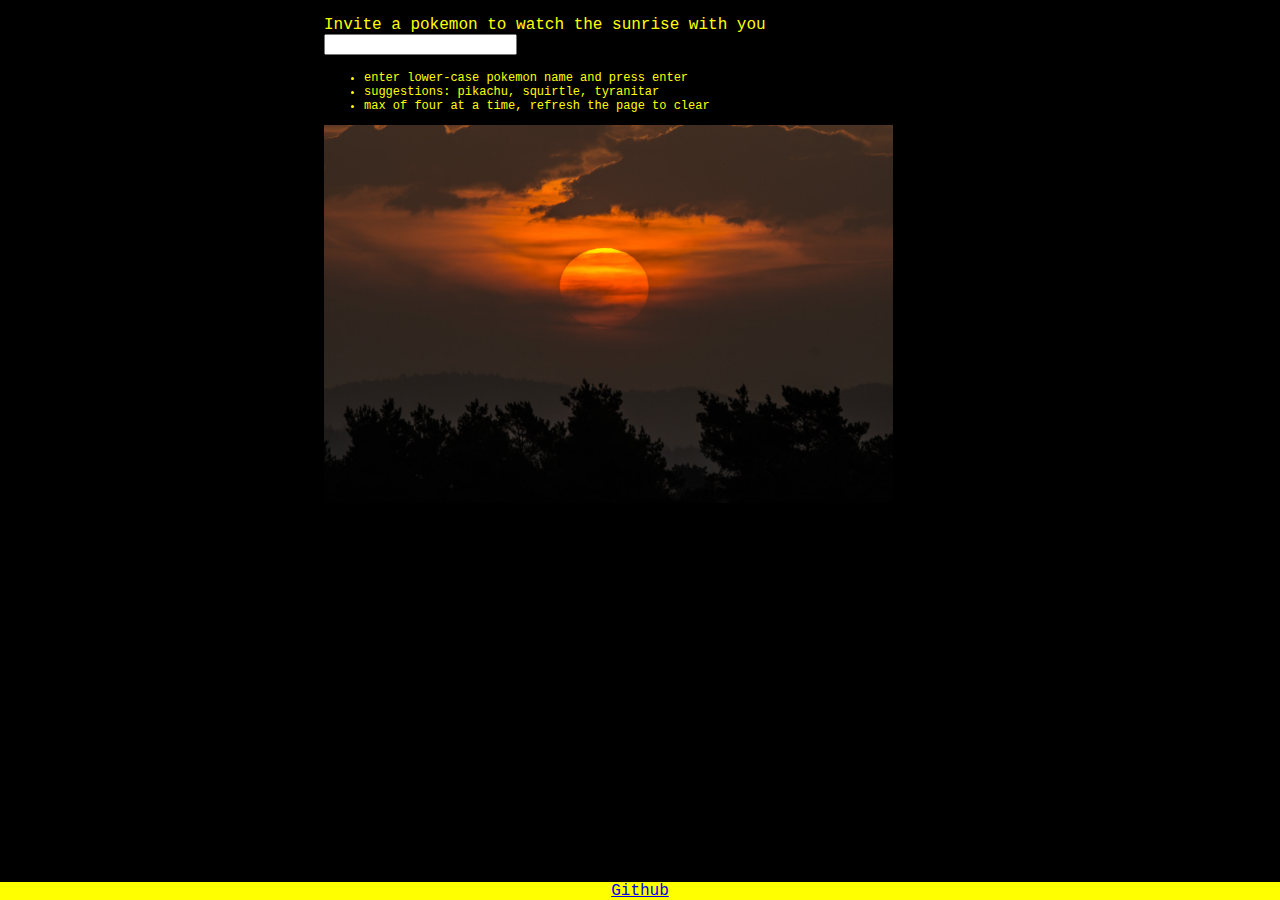
<file: index.html>
<!DOCTYPE html>
<head>
  <title> Pokedex </title>
  <meta charset='UTF-8'>
  <link rel="stylesheet" href="styles.css"/>
</head>
<body>
  <div class ="restInfo">
  <p> Invite a pokemon to watch the sunrise with you  <input type="text" id = "pokefield" value=""> </p>
  <ul>
    <li> enter lower-case pokemon name and press enter </li>
    <li> suggestions: pikachu, squirtle, tyranitar </li>
    <li> max of four at a time, refresh the page to clear </li>
  </ul>
  <img src="sunrise_2.jpg" id="sunrise">
  <div id="pokeholder">
  </div>
  </div>
  <div class="footer"><a href="https://github.com/Temmues/Creative_Project_2"> Github </a> </div>
</body>
<script>
  let input = document.querySelector("input");
  window.addEventListener("keydown", function(event) {
    if(event.key == 'Enter'){
      const url = "https://pokeapi.co/api/v2/pokemon/" + input.value;
      fetch(url)
        .then(function(response) {
          return response.json();
        }).then(function(json){
          let sprites = json.sprites;
          let pokemon = document.createElement("img");
          pokemon.src = sprites.back_default;
          let pokeholder = document.getElementById("pokeholder");
          let numChildren = pokeholder.childNodes.length;
          if(numChildren < 7)
          {
            if(numChildren > 3)
            {
              pokemon.style.transform = "rotateY(180deg)";

            }
            pokeholder.appendChild(pokemon);
          }
        });
    }
  });
</script>
</html>
</file>
<file: styles.css>
h1{

  text-align: center;
  font-size: 80px;
}
.restInfo{
  width: 50%;

  margin: auto;
}
.pokeholder
{
  height: 30%;
}
#displayInfo{
  width: 100%;
}

body{
  color: yellow;
  font-family: "Courier New", Courier, monospace;
  background-color: black;
}
form{
  padding-bottom: 10px;
  text-align: center;
}
ul{
  font-size: 12px;
}
#pokefield{
  padding-right: 10px;
}
#sunrise{
  margin-left: auto;
  margin-right: auto;
  width: 90%;
}
.footer {
  text-align: center;
  position: fixed;
  width: 100%;
  left: 0;
  bottom: 0;
  color: black;
  background-color: yellow;
}
</file>
